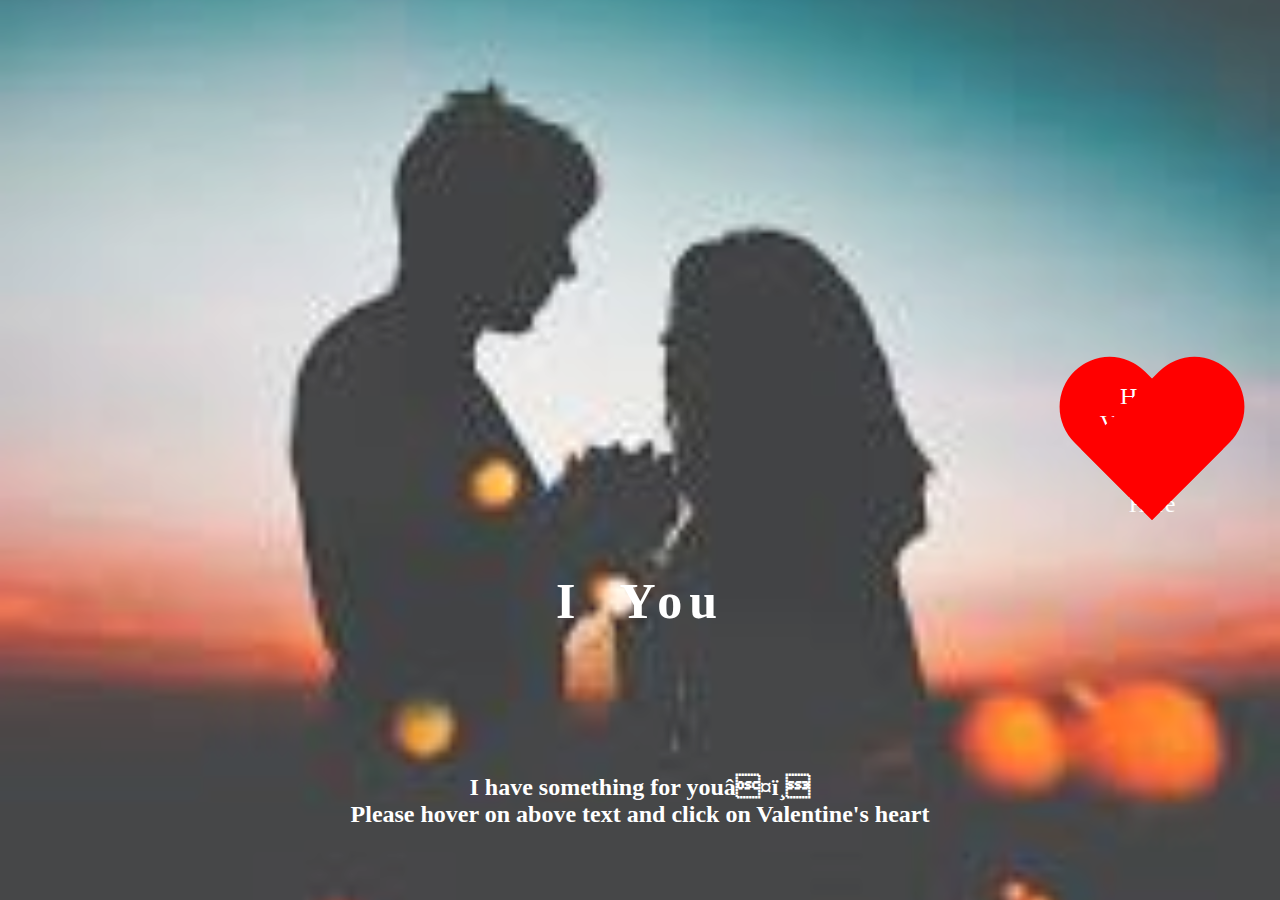
<file: index.html>
<html>
<head>
    <meta charset="UTF- 8" />
    <meta name="viewport" content="width-device-width,initial-scale-1.0">
    <title> LIFE</title>
    <link rel="stylesheet" href="style.css"/>
</head>
<body>
    <section class="home" id="home">
        <div class="home_section"></div>
        <div class="container"></div>
        
        <div class="heart">
            <div class="before"></div>
            <div class="after"></div>
            <a href="new.html">
                <div class="text">
                    <p> Happy Valentine's Day<br>
                <span>Click Here</span></p></div>
            </a>
            
        </div>
        <h1><span> I&nbsp;</span><span> You</span></h1>
         <h2>
            I have something for you❤️<br>
            Please hover on above text and click on Valentine's heart
         </h2>
    </section>
</body>
</html>
</file>
<file: style.css>
*{
    margin: 0;
    padding: 0;
    box-sizing: border-box;
}
#home{
    width: 100%;
    height: 100vh;
    background-image: url([data-uri]);
    background-repeat: no-repeat;
    background-size: cover;
    background-position: center;
    background-color: rgba(255,255,255,0.16);
    background-blend-mode: overlay;
    display: flex;
    justify-content: center;
    align-items: center;
    background-attachment: fixed;

    animation-name: bg-change;
    animation-duration: 20s;
    animation-timing-function: linear;
    animation-duration: alternate;
    animation-iteration-count: infinite;

    overflow: hidden;
}

@keyframes bg-change{
    from{
        background-image: url("k.jpg");
    }

    to {
        background-image: url("test.jpg.jpg");
    }
}

.home_section{
    width: 80%;
    min-height: 400px;
    display: flex;
    justify-content: center;
    align-items: center;
    padding: 10px;
}

/**************/
.container{
    display: flex;
    justify-content: center;
    align-items: center;
    height: 100vh; 
    animation: beat 2s ease infinite alternate;

}
.container a {
    position: absolute;
    text-decoration: none;
    color: white;
    text-align: center;
    font-weight: 700;
    font-family: cursive;

}
.container span {
    color: rgb(255, 255, 255);
    font-weight: 300;
    font-size: 10px;
    padding-top: 100px;
}
.heart {
    position: relative;
    width: 200px;
    height: 180px;
  }
    .heart:before,
    .heart:after {
      position: absolute;
      content: "";
      left: 100px;
      top: 0;
      width: 100px;
      height: 160px;
      background-color: red;
      border-radius: 50px 50px 0 0;
      transform: rotate(-45deg);
      transform-origin: 0 100%;
    }
    .heart:after {
      left: 0;
      transform: rotate(45deg);
      transform-origin: 100% 100%;
    }
    .text {
        position: absolute;
        top: 50%;
        left: 50%;
        transform: translate(-50%, -50%);
        text-align: center;
        color: #ffffff;
        font-size: 24px;
    }
    .text a {
        color: #ffffff;
        text-decoration: none;
    }
    
    .text a:hover {
        text-decoration: underline;
    }

    @keyframes fadeIn {
        0% {
            opacity: 0;
        }
        100% {
            opacity: 1;
        }
    }

@keyframes Beat {
    0%{
        transform: scale(120%);
        filter: drop-shadow(10px 10px 6px #f00606);
    }
    40%{
        transform: scale(100%);
        filter: drop-shadow(10px 10px 60px #f00606);
    }
    100%{
        transform: scale(120%);
        filter: drop-shadow(10px 10px 90px #f00606);
    }
}

h2{
    position: absolute;
    color: rgb(255,255,255);
    font-family: cursive;
    font-weight: 900;
    white-space: nowrap;
    bottom: 8%;
    text-align: center;
    animation: flicker 0.5s ease-in-out infinite alternate;
}
@keyframes flicker{
    0%{
        opacity: 0.8;
        text-shadow: 2px 2px 10px rgb(0, 0, 0);
    }
    100%{
        opacity: 1;
        text-shadow: 2px 2px 20px rgb(255, 0, 0);
    }
}

h1{
    color: #ffffff;
    font-size: 50px;
    font-weight: bold;
    font-family: cursive;
    letter-spacing: 7px;
    cursor: pointer;
    position: absolute;
    bottom: 30%;
}
h1 span{
    transition: 0.2s linear;
}
h1:hover span:nth-child(1) {
    margin-right: 5px;
}
h1:hover span:nth-child(1):after{
    content:"❤️";
}
h1:hover span:nth-child(2){
    margin-left: 30px;
}
h1:hover span{
    color: #fff;
    text-shadow: 0 0 10px #da2626, 0 0 20px #e74343,0 0 40px #fff;
}
@media only screen and (min-device-width: 320px) and (max-device-width: 480px) {
    h2,
    p {
      font-size: 10px;
    }
    .left{
        height: 22vw;
        width: 44vw;
    }
    .right{
         height: 22vw;
         width: 44vw;
    }
}
</file>
